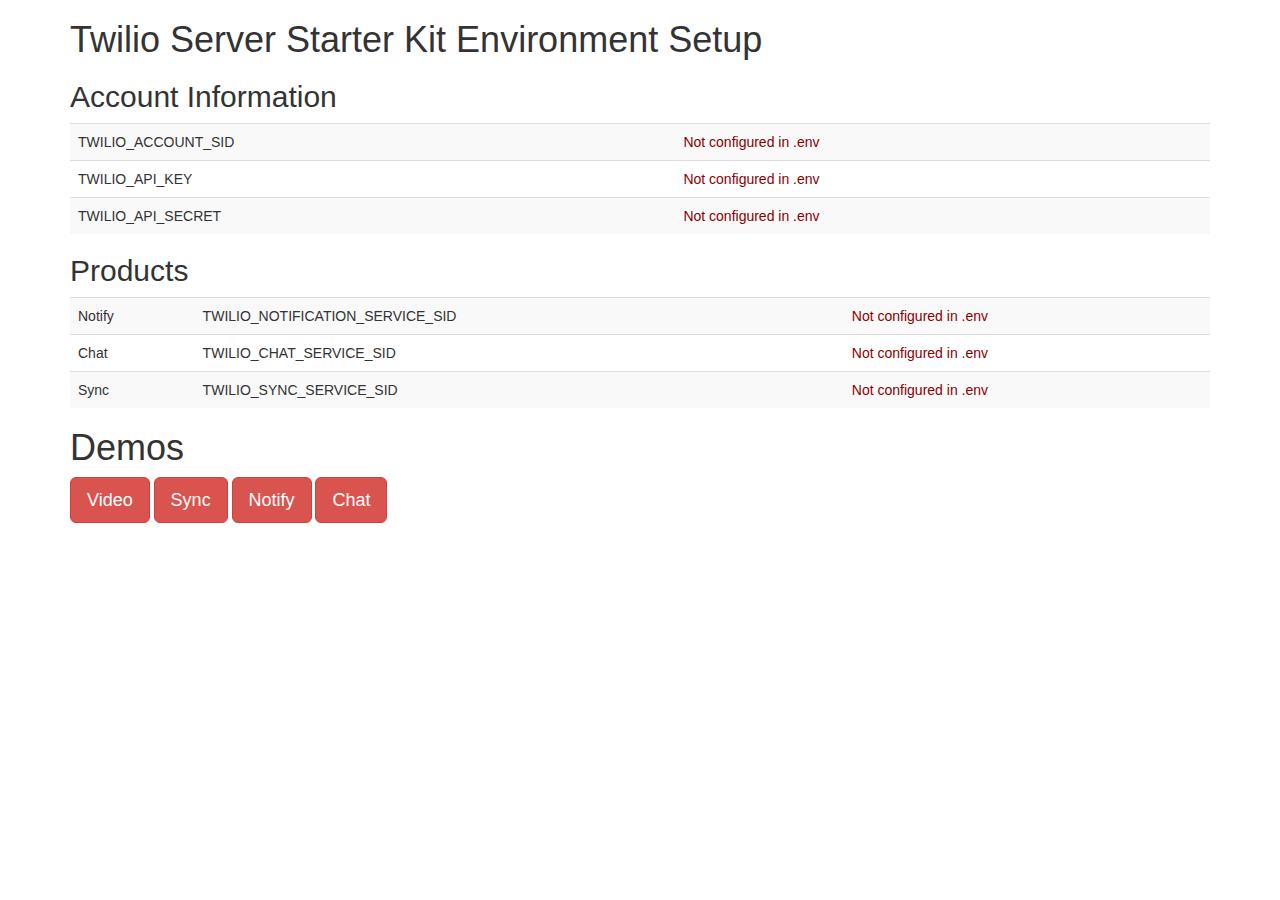
<file: index.html>
<!DOCTYPE html>
<html lang="en">
    <head>
        <title>Twilio Server Starter Kit</title>

        <link href="https://maxcdn.bootstrapcdn.com/bootstrap/3.3.7/css/bootstrap.min.css" rel="stylesheet" integrity="sha384-BVYiiSIFeK1dGmJRAkycuHAHRg32OmUcww7on3RYdg4Va+PmSTsz/K68vbdEjh4u" crossorigin="anonymous">

        <link rel="stylesheet" href="index.css">

    </head>
    <body>
        <div class="container">
            <h1>Twilio Server Starter Kit Environment Setup</h1>
            <h2>Account Information</h2>
            <table class="table table-striped">
                <tr>
                    <td class="config-key">TWILIO_ACCOUNT_SID</td>
                    <td class="config-value" id="twilioAccountSID"></td>
                </tr>
                <tr>
                    <td class="config-key">TWILIO_API_KEY</td>
                    <td class="config-value" id="twilioAPIKey"></td>
                </tr>
                <tr>
                    <td class="config-key">TWILIO_API_SECRET</td>
                    <td class="config-value" id="twilioAPISecret"></td>
                </tr>
            </table>
            <h2>Products</h2>
            <table class="table table-striped">
                <tr>
                    <td class="config-product">Notify</td>
                    <td class="config-key">TWILIO_NOTIFICATION_SERVICE_SID</td>
                    <td class="config-value" id="twilioNotificationServiceSID"></td>
                </tr>
                <tr>
                    <td class="config-product">Chat</td>
                    <td class="config-key">TWILIO_CHAT_SERVICE_SID</td>
                    <td class="config-value" id="twilioChatServiceSID"></td>
                </tr>
                <tr>
                    <td class="config-product">Sync</td>
                    <td class="config-key">TWILIO_SYNC_SERVICE_SID</td>
                    <td class="config-value" id="twilioSyncServiceSID"></td>
                </tr>
            </table>

            <h1>Demos</h1>
            <a id="videoDemoButton" class="btn btn-lg" href="/video/">Video</a>
            <a id="syncDemoButton" class="btn btn-lg"  href="/sync/">Sync</a>
            <a id="notifyDemoButton" class="btn btn-lg" href="/notify/">Notify</a>
            <a id="chatDemoButton" class="btn btn-lg" href="/chat/">Chat</a>
    </div> <!-- container -->

    <script src="//ajax.googleapis.com/ajax/libs/jquery/2.1.4/jquery.min.js"></script>
    <script src="https://maxcdn.bootstrapcdn.com/bootstrap/3.3.7/js/bootstrap.min.js" integrity="sha384-Tc5IQib027qvyjSMfHjOMaLkfuWVxZxUPnCJA7l2mCWNIpG9mGCD8wGNIcPD7Txa" crossorigin="anonymous"></script>
    <script src="/config-check.js"></script>
    </body>
</html>
</file>
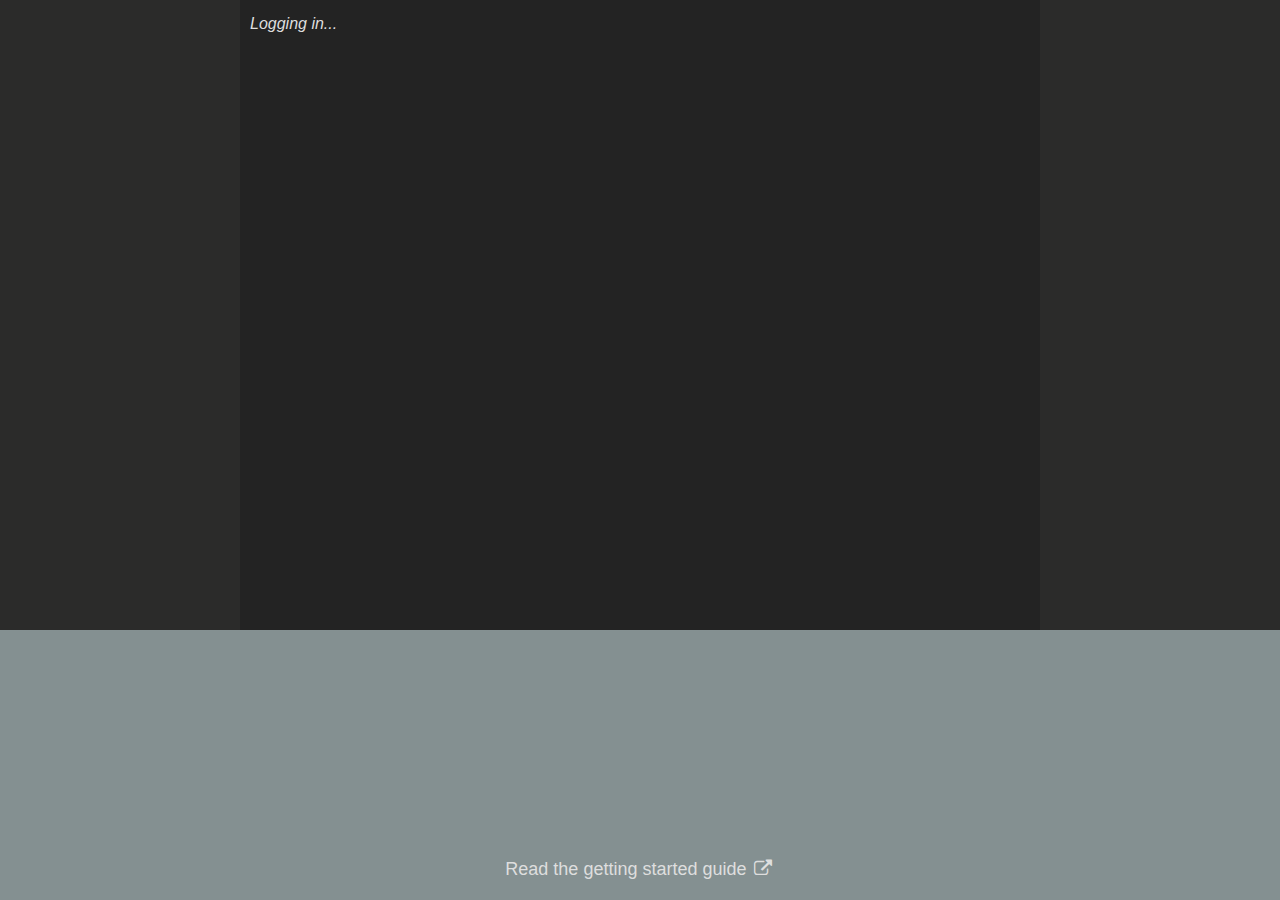
<file: chat/index.html>
<!DOCTYPE html>
<html>
<head>
    <title>Twilio Chat Quickstart</title>
    <link rel="shortcut icon" href="//www.twilio.com/marketing/bundles/marketing/img/favicons/favicon.ico">
    <link rel="stylesheet" href="//maxcdn.bootstrapcdn.com/font-awesome/4.4.0/css/font-awesome.min.css">
	<link rel="stylesheet" href="//media.twiliocdn.com/sdk/js/frame-chat/v0.3/twilio-frame-chat.css" type="text/css">
    <link rel="stylesheet" href="index.css">
</head>
<body>
  <header>
    <a href="https://www.twilio.com/docs/api/chat/guides/quickstart-js" 
      target="_blank">Read the getting started guide
        <i class="fa fa-fw fa-external-link"></i>
      </a>
  </header>

  <section>
    <div id="messages"></div>
 <!--   <input id="chat-input" type="text" placeholder="say anything" autofocus/>-->
  </section>

  <script src="https://media.twiliocdn.com/sdk/js/common/v0.1/twilio-common.js"></script>
	<script src="https://media.twiliocdn.com/sdk/js/chat/v1.0/twilio-chat.js"></script>
  <script src="//media.twiliocdn.com/sdk/js/frame-chat/v0.3/twilio-frame-chat.bundle.min.js"></script>
  <script src="//ajax.googleapis.com/ajax/libs/jquery/2.1.4/jquery.min.js"></script>
  <script src="index.js"></script>
</body>
</html>
</file>
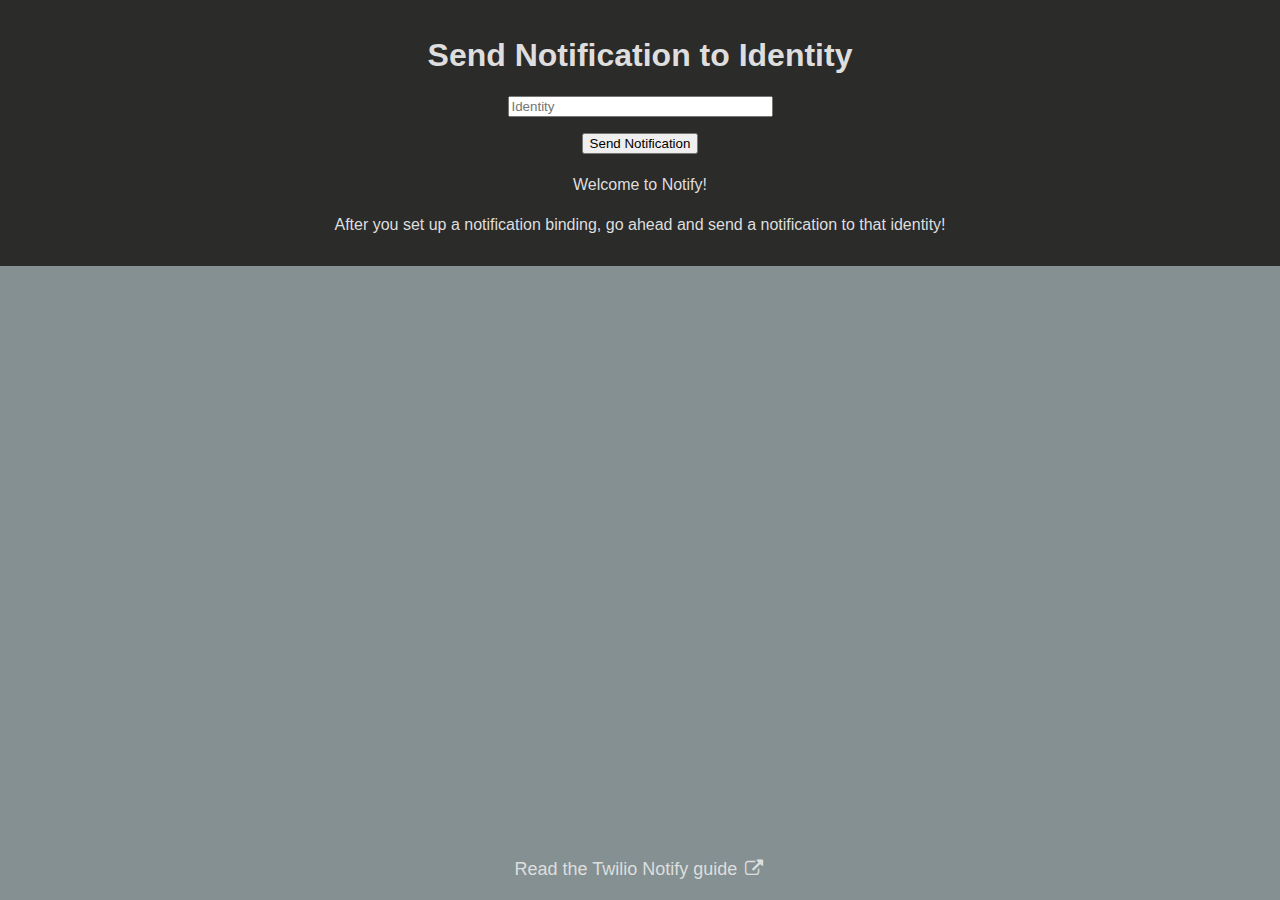
<file: notify/index.html>
<!DOCTYPE html>
<html>
<head>
    <title>Hello App! - Notify Quickstart</title>
    <link rel="shortcut icon" href="//www.twilio.com/marketing/bundles/marketing/img/favicons/favicon.ico">
    <link rel="stylesheet" href="//maxcdn.bootstrapcdn.com/font-awesome/4.4.0/css/font-awesome.min.css">
    <link rel="stylesheet" href="notify.css">
</head>
<body>
  <header>
    <a href="https://www.twilio.com/docs/api/notifications"
       target="_blank">
        Read the Twilio Notify guide
        <i class="fa fa-fw fa-external-link"></i>
    </a>
  </header>

  <section>
    <h1>Send Notification to Identity</h1>

    <input type="text" id="identityInput" placeholder="Identity" size="30"/>
    <p/>
    <input type="submit" id="sendNotificationButton" value="Send Notification"/>

    <div id="message">
        Welcome to Notify!
    </div>

    <p>After you set up a notification binding, go ahead and send a notification to that identity!</p>
  </section>


  <script src="//ajax.googleapis.com/ajax/libs/jquery/2.1.4/jquery.min.js"></script>
  <script src="notify.js"></script>
</body>
</html>
</file>
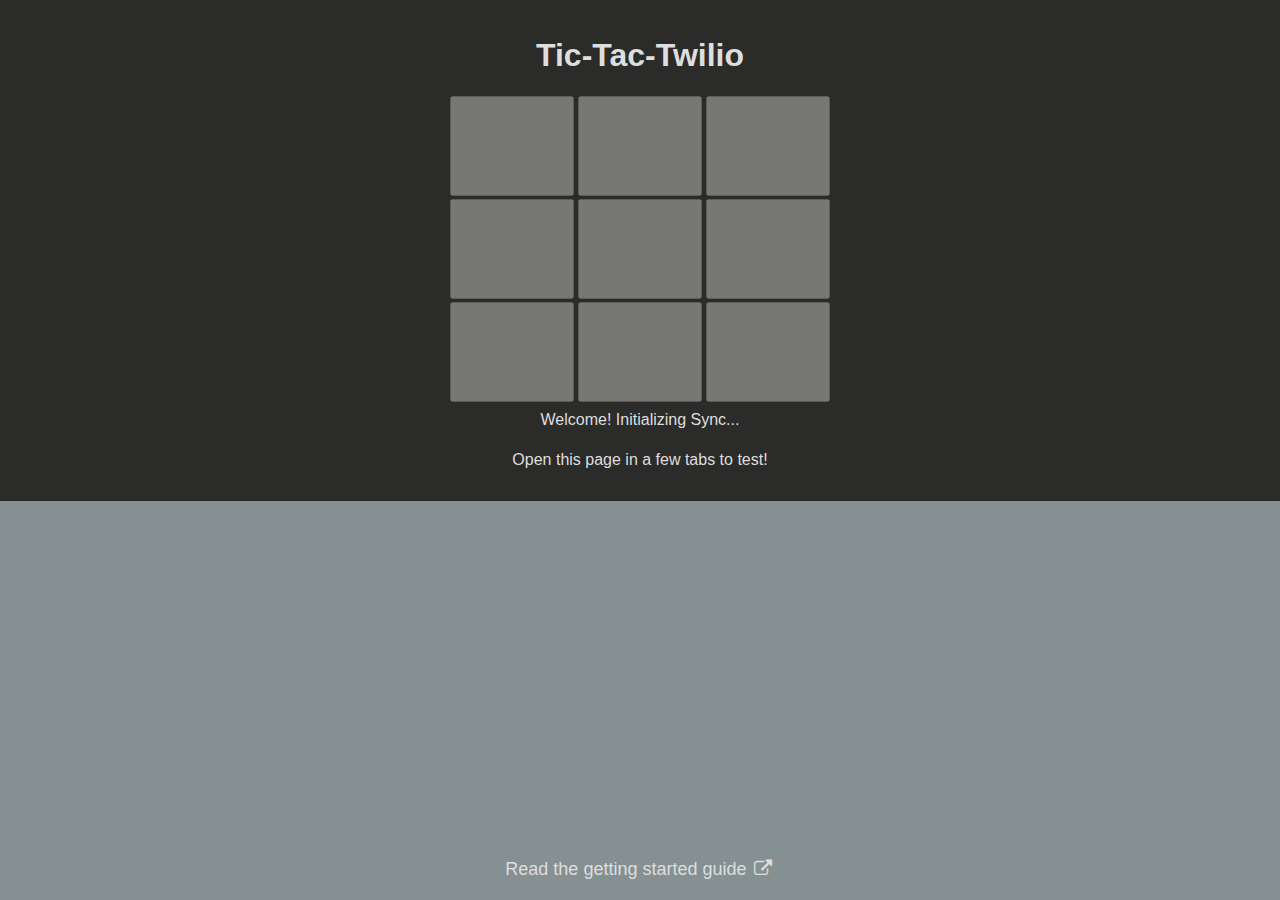
<file: sync/index.html>
<!DOCTYPE html>
<html>
<head>
    <title>Tic-Tac-Twilio - Sync Quickstart</title>
    <link rel="shortcut icon" href="//www.twilio.com/marketing/bundles/marketing/img/favicons/favicon.ico">
    <link rel="stylesheet" href="//maxcdn.bootstrapcdn.com/font-awesome/4.4.0/css/font-awesome.min.css">
    <link rel="stylesheet" href="index.css">
</head>
<body>
  <header>
    <a href="https://www.twilio.com/docs/api/sync/quickstart-js"
       target="_blank">
        Read the getting started guide
        <i class="fa fa-fw fa-external-link"></i>
    </a>
  </header>

  <section>
    <h1>Tic-Tac-Twilio</h1>

    <div id="board">
        <div class="board-row">
            <button type="button" data-row="0" data-col="0" disabled>&nbsp;</button>
            <button type="button" data-row="0" data-col="1" disabled>&nbsp;</button>
            <button type="button" data-row="0" data-col="2" disabled>&nbsp;</button>
        </div>
        <div class="board-row">
            <button type="button" data-row="1" data-col="0" disabled>&nbsp;</button>
            <button type="button" data-row="1" data-col="1" disabled>&nbsp;</button>
            <button type="button" data-row="1" data-col="2" disabled>&nbsp;</button>
        </div>
        <div class="board-row">
            <button type="button" data-row="2" data-col="0" disabled>&nbsp;</button>
            <button type="button" data-row="2" data-col="1" disabled>&nbsp;</button>
            <button type="button" data-row="2" data-col="2" disabled>&nbsp;</button>
        </div>
    </div>

    <div id="message">
        Welcome! Initializing Sync...
    </div>

    <p>Open this page in a few tabs to test!</p>
  </section>


  <script src="//media.twiliocdn.com/sdk/js/sync/v0.7/twilio-sync.min.js"></script>
  <script src="//ajax.googleapis.com/ajax/libs/jquery/2.1.4/jquery.min.js"></script>
  <script src="index.js"></script>
</body>
</html>
</file>
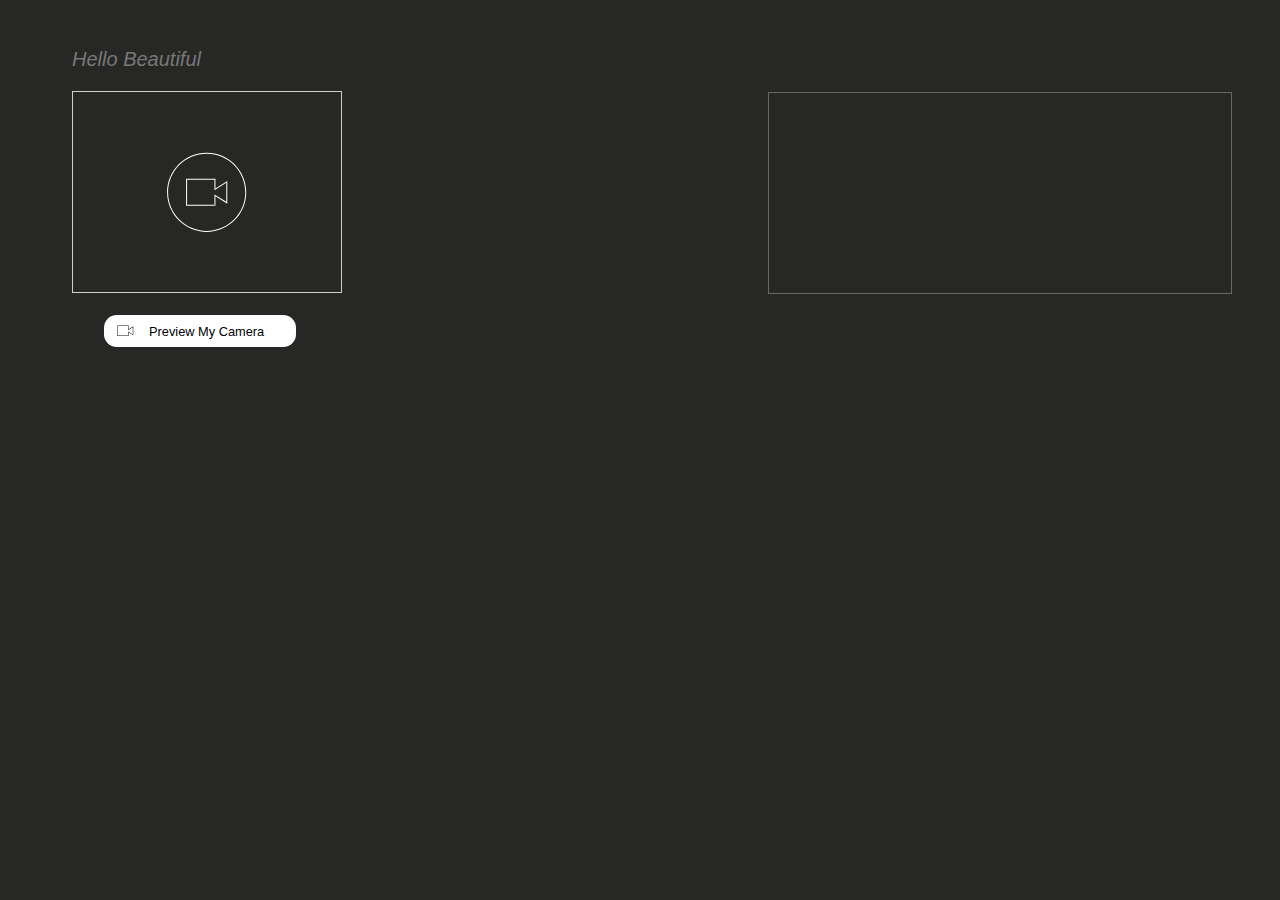
<file: video/index.html>
<!DOCTYPE html>
<html>
<head>
  <title>Twilio Video - Video Quickstart</title>
  <link rel="stylesheet" href="site.css">
</head>
<body>
  <div id="remote-media"></div>
  <div id="controls">
    <div id="preview">
      <p class="instructions">Hello Beautiful</p>
      <div id="local-media"></div>
      <button id="button-preview">Preview My Camera</button>
    </div>
    <div id="room-controls">
      <p class="instructions">Room Name:</p>
      <input id="room-name" type="text" placeholder="Enter a room name" />
      <button id="button-join">Join Room</button>
      <button id="button-leave">Leave Room</button>
    </div>
    <div id="log"></div>
  </div>

  <script src="//media.twiliocdn.com/sdk/js/common/v0.1/twilio-common.min.js"></script>
  <script src="//media.twiliocdn.com/sdk/js/video/releases/1.0.0/twilio-video.js"></script>
  <script src="//ajax.googleapis.com/ajax/libs/jquery/2.1.4/jquery.min.js"></script>
  <script src="quickstart.js"></script>
</body>
</html>
</file>
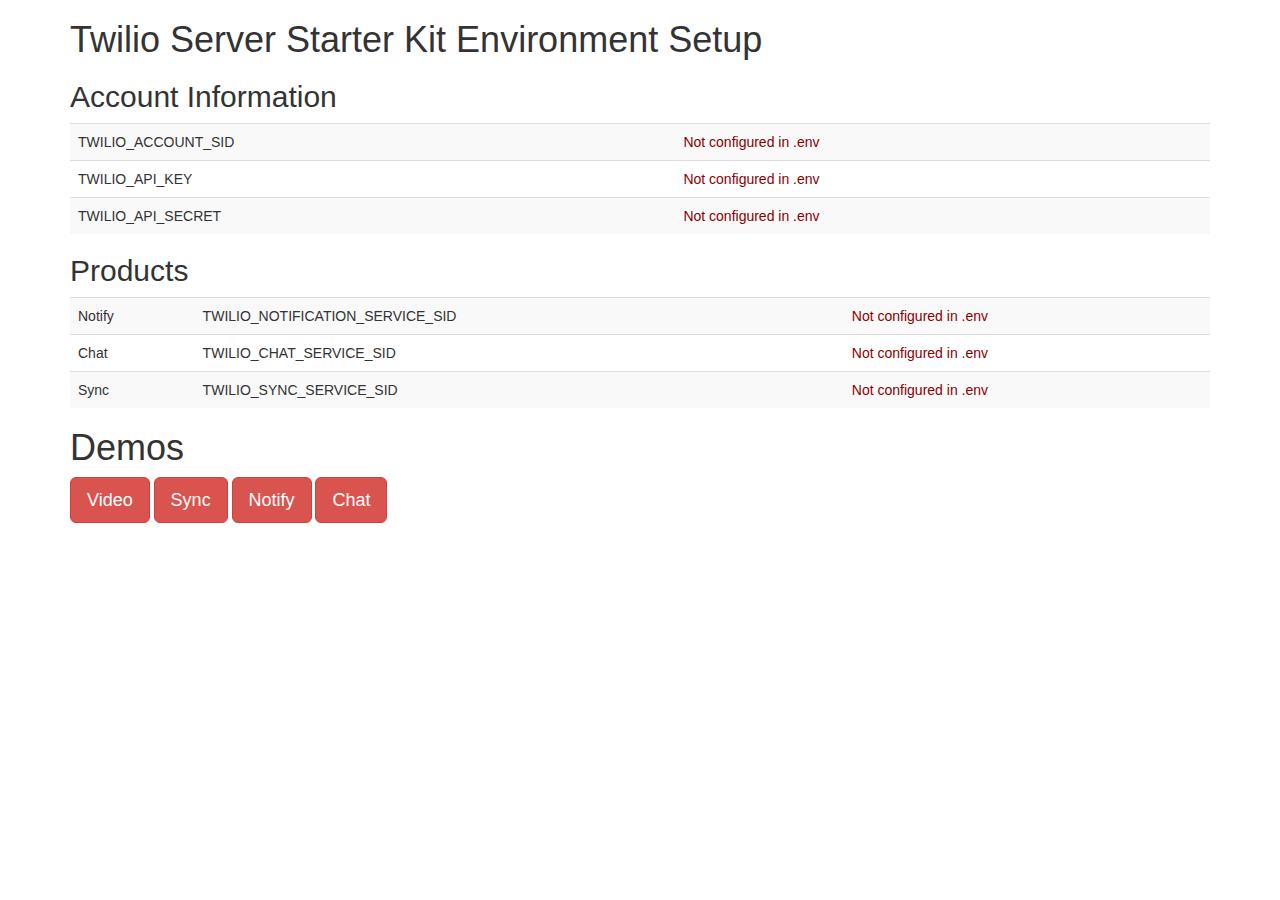
<file: webroot/index.html>
<!DOCTYPE html>
<html lang="en">
    <head>
        <title>Twilio Server Starter Kit</title>

        <link href="https://maxcdn.bootstrapcdn.com/bootstrap/3.3.7/css/bootstrap.min.css" rel="stylesheet" integrity="sha384-BVYiiSIFeK1dGmJRAkycuHAHRg32OmUcww7on3RYdg4Va+PmSTsz/K68vbdEjh4u" crossorigin="anonymous">

        <link rel="stylesheet" href="index.css">

    </head>
    <body>
        <div class="container">
            <h1>Twilio Server Starter Kit Environment Setup</h1>
            <h2>Account Information</h2>
            <table class="table table-striped">
                <tr>
                    <td class="config-key">TWILIO_ACCOUNT_SID</td>
                    <td class="config-value" id="twilioAccountSID"></td>
                </tr>
                <tr>
                    <td class="config-key">TWILIO_API_KEY</td>
                    <td class="config-value" id="twilioAPIKey"></td>
                </tr>
                <tr>
                    <td class="config-key">TWILIO_API_SECRET</td>
                    <td class="config-value" id="twilioAPISecret"></td>
                </tr>
            </table>
            <h2>Products</h2>
            <table class="table table-striped">
                <tr>
                    <td class="config-product">Notify</td>
                    <td class="config-key">TWILIO_NOTIFICATION_SERVICE_SID</td>
                    <td class="config-value" id="twilioNotificationServiceSID"></td>
                </tr>
                <tr>
                    <td class="config-product">Chat</td>
                    <td class="config-key">TWILIO_CHAT_SERVICE_SID</td>
                    <td class="config-value" id="twilioChatServiceSID"></td>
                </tr>
                <tr>
                    <td class="config-product">Sync</td>
                    <td class="config-key">TWILIO_SYNC_SERVICE_SID</td>
                    <td class="config-value" id="twilioSyncServiceSID"></td>
                </tr>
            </table>

            <h1>Demos</h1>
            <a id="videoDemoButton" class="btn btn-lg" href="/video/">Video</a>
            <a id="syncDemoButton" class="btn btn-lg"  href="/sync/">Sync</a>
            <a id="notifyDemoButton" class="btn btn-lg" href="/notify/">Notify</a>
            <a id="chatDemoButton" class="btn btn-lg" href="/chat/">Chat</a>
    </div> <!-- container -->

    <script src="//ajax.googleapis.com/ajax/libs/jquery/2.1.4/jquery.min.js"></script>
    <script src="https://maxcdn.bootstrapcdn.com/bootstrap/3.3.7/js/bootstrap.min.js" integrity="sha384-Tc5IQib027qvyjSMfHjOMaLkfuWVxZxUPnCJA7l2mCWNIpG9mGCD8wGNIcPD7Txa" crossorigin="anonymous"></script>
    <script src="/config-check.js"></script>
    </body>
</script>
</file>
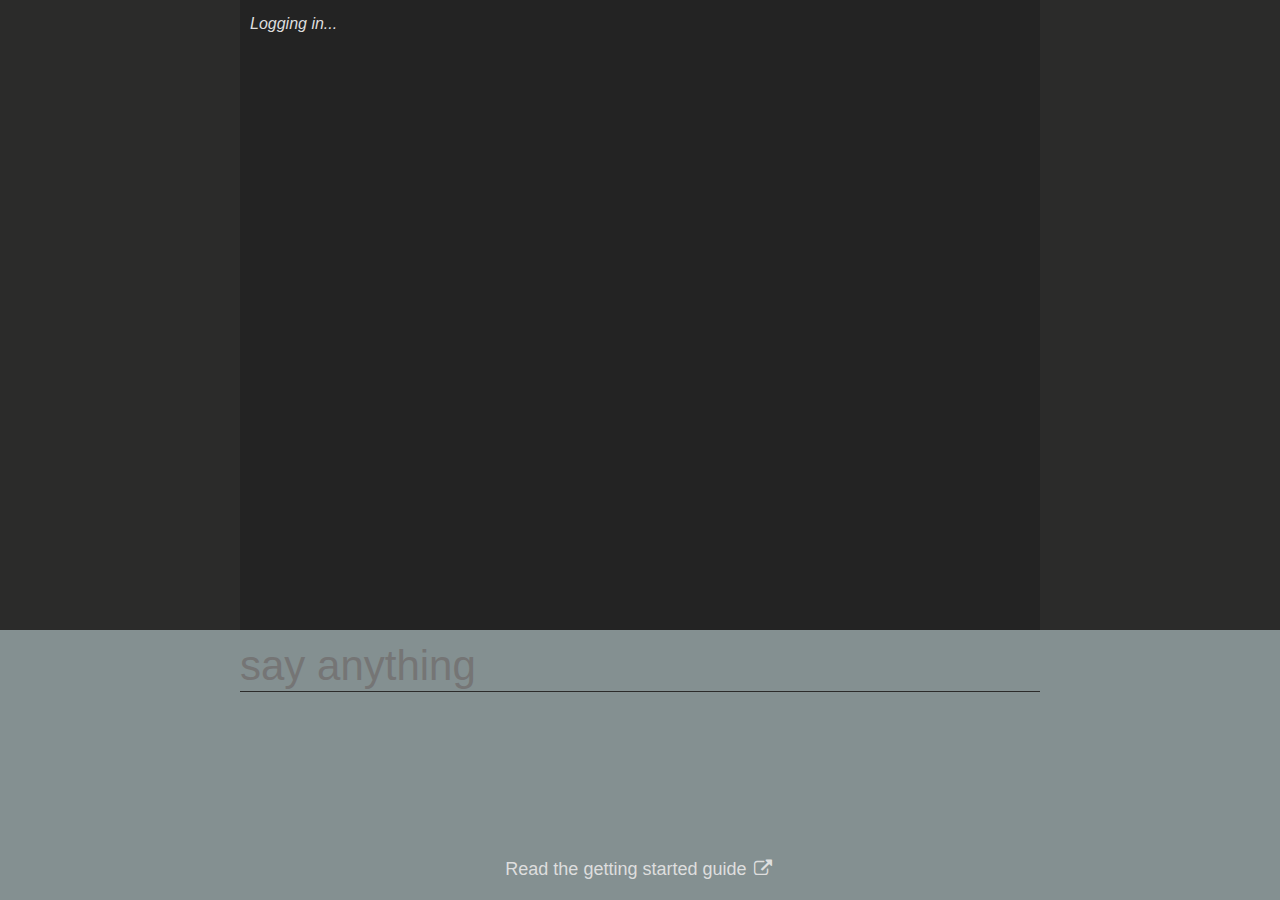
<file: webroot/chat/index.html>
<!DOCTYPE html>
<html>
<head>
    <title>Twilio Chat Quickstart</title>
    <link rel="shortcut icon" href="//www.twilio.com/marketing/bundles/marketing/img/favicons/favicon.ico">
    <link rel="stylesheet" href="//maxcdn.bootstrapcdn.com/font-awesome/4.4.0/css/font-awesome.min.css">
    <link rel="stylesheet" href="index.css">
</head>
<body>
  <header>
    <a href="https://www.twilio.com/docs/api/chat/guides/quickstart-js" 
      target="_blank">Read the getting started guide
        <i class="fa fa-fw fa-external-link"></i>
      </a>
  </header>

  <section>
    <div id="messages"></div>
    <input id="chat-input" type="text" placeholder="say anything" autofocus/>
  </section>

  <script src="https://media.twiliocdn.com/sdk/js/chat/v1.0/twilio-chat.js"></script>
  <script src="//ajax.googleapis.com/ajax/libs/jquery/2.1.4/jquery.min.js"></script>
  <script src="index.js"></script>
</body>
</html>
</file>
<file: index.css>
.config-value.set {
    color:seagreen;
}

.config-value.unset {
    color:darkred;
}
</file>
<file: chat/index.css>
* {
  box-sizing:border-box;
}

html, body {
  padding:0;
  margin:0;
  height:100%;
  width:100%;
  color:#dedede;
  background-color: #849091;
  font-family: 'Helvetica Neue', Helvetica, sans-serif;
}

header {
  width:100%;
  position:absolute;
  text-align:center;
  bottom:20px;
}

header a, header a:visited {
  font-size:18px;
  color:#dedede;
  text-decoration:none;
}

header a:hover {
  text-decoration:underline;
}

section {
  height:70%;
  background-color:#2B2B2A;
}

section input {
  display:block;
  height:52px;
  width:800px;
  margin:10px auto;
  outline:none;
  background-color:transparent;
  border:none;
  border-bottom:1px solid #2B2B2A;
  padding:0;
  font-size:42px;
  color:#eee;
}

#messages {
  background-color:#232323;
  padding:10px;
  height:100%;
  width:800px;
  margin:0 auto;
  overflow-y:auto;
}

#messages p {
  margin:5px 0;
  padding:0;
}

.info {
  margin:5px 0;
  font-style:italic;
}

.message-container {
  margin:5px 0;
  color:#fff;
}

.message-container .username {
  display:inline-block;
  margin-right:5px;
  font-weight:bold;
  color:#849091;
}

.me, .username.me {
  font-weight:bold;
  color:cyan;
}

.message-container .username.me {
  display:inline-block;
  margin-right:5px;
}
</file>
<file: notify/notify.css>
* {
  box-sizing:border-box;
}

html, body {
  padding:0;
  margin:0;
  height:100%;
  width:100%;
  color:#dedede;
  background-color: #849091;
  font-family: 'Helvetica Neue', Helvetica, sans-serif;
}

header {
  width:100%;
  position:absolute;
  text-align:center;
  bottom:20px;
}

header a, header a:visited {
  font-size:18px;
  color:#dedede;
  text-decoration:none;
}

header a:hover {
  text-decoration:underline;
}

section {
  background-color:#2B2B2A;
  text-align:center;
  padding:16px;
}

#message {
  padding:6px;
}
</file>
<file: sync/index.css>
* {
  box-sizing:border-box;
}

html, body {
  padding:0;
  margin:0;
  height:100%;
  width:100%;
  color:#dedede;
  background-color: #849091;
  font-family: 'Helvetica Neue', Helvetica, sans-serif;
}

header {
  width:100%;
  position:absolute;
  text-align:center;
  bottom:20px;
}

header a, header a:visited {
  font-size:18px;
  color:#dedede;
  text-decoration:none;
}

header a:hover {
  text-decoration:underline;
}

section {
  background-color:#2B2B2A;
  text-align:center;
  padding:16px;
}

button:hover {
  cursor:pointer;
  background-color:#000;
  color:#fff;
}

#message {
  padding:6px;
}

#board {
  width: 33%;
  margin-left: auto;
  margin-right: auto;
}

#board .board-row {
  width: 100%;
  padding-bottom: 3px;
}

#board .board-row button {
  width: 30%;
  height: 100px;
  font-size: 50px;
}
</file>
<file: video/site.css>
﻿@import url(https://fonts.googleapis.com/css?family=Share+Tech+Mono);

body,
p {
  padding: 0;
  margin: 0;
}

body {
  background: #272726;
}

div#remote-media {
  height: 43%;
  width: 100%;
  background-color: #fff;
  text-align: center;
  margin: auto;
}

  div#remote-media video {
    border: 1px solid #272726;
    margin: 3em 2em;
    height: 70%;
    max-width: 27% !important;
    background-color: #272726;
    background-repeat: no-repeat;
  }

div#controls {
  padding: 3em;
  max-width: 1200px;
  margin: 0 auto;
}

  div#controls div {
    float: left;
  }

    div#controls div#room-controls,
    div#controls div#preview {
      width: 16em;
      margin: 0 1.5em;
      text-align: center;
    }

  div#controls p.instructions {
    text-align: left;
    margin-bottom: 1em;
    font-family: Helvetica-LightOblique, Helvetica, sans-serif;
    font-style: oblique;
    font-size: 1.25em;
    color: #777776;
  }

  div#controls button {
    width: 15em;
    height: 2.5em;
    margin-top: 1.75em;
    border-radius: 1em;
    font-family: "Helvetica Light", Helvetica, sans-serif;
    font-size: .8em;
    font-weight: lighter;
    outline: 0;
  }

  div#controls div#room-controls input {
    font-family: Helvetica-LightOblique, Helvetica, sans-serif;
    font-style: oblique;
    font-size: 1em;
  }

  div#controls button:active {
    position: relative;
    top: 1px;
  }

  div#controls div#preview div#local-media {
    width: 270px;
    height: 202px;
    border: 1px solid #cececc;
    box-sizing: border-box;
    background-image: url([data-uri]);
    background-position: center;
    background-repeat: no-repeat;
    margin: 0 auto;
  }

    div#controls div#preview div#local-media video {
      max-width: 100%;
      max-height: 100%;
      border: none;
    }

  div#controls div#preview button#button-preview {
    background: url([data-uri])1em center no-repeat #fff;
    border: none;
    padding-left: 1.5em;
  }

  div#controls div#log {
    border: 1px solid #686865;
  }

  div#controls div#room-controls {
    display: none;
  }

    div#controls div#room-controls input {
      width: 100%;
      height: 2.5em;
      padding: .5em;
      display: block;
    }

    div#controls div#room-controls button {
      color: #fff;
      background: 0 0;
      border: 1px solid #686865;
    }

    div#controls div#room-controls button#button-leave {
      display: none;
    }

  div#controls div#log {
    width: 35%;
    height: 9.5em;
    margin-top: 2.75em;
    text-align: left;
    padding: 1.5em;
    float: right;
    overflow-y: scroll;
  }

    div#controls div#log p {
      color: #686865;
      font-family: 'Share Tech Mono', 'Courier New', Courier, fixed-width;
      font-size: 1.25em;
      line-height: 1.25em;
      margin-left: 1em;
      text-indent: -1.25em;
      width: 90%;
    }
</file>
<file: webroot/index.css>
.config-value.set {
    color:seagreen;
}

.config-value.unset {
    color:darkred;
}
</file>
<file: webroot/chat/index.css>
* {
  box-sizing:border-box;
}

html, body {
  padding:0;
  margin:0;
  height:100%;
  width:100%;
  color:#dedede;
  background-color: #849091;
  font-family: 'Helvetica Neue', Helvetica, sans-serif;
}

header {
  width:100%;
  position:absolute;
  text-align:center;
  bottom:20px;
}

header a, header a:visited {
  font-size:18px;
  color:#dedede;
  text-decoration:none;
}

header a:hover {
  text-decoration:underline;
}

section {
  height:70%;
  background-color:#2B2B2A;
}

section input {
  display:block;
  height:52px;
  width:800px;
  margin:10px auto;
  outline:none;
  background-color:transparent;
  border:none;
  border-bottom:1px solid #2B2B2A;
  padding:0;
  font-size:42px;
  color:#eee;
}

#messages {
  background-color:#232323;
  padding:10px;
  height:100%;
  width:800px;
  margin:0 auto;
  overflow-y:auto;
}

#messages p {
  margin:5px 0;
  padding:0;
}

.info {
  margin:5px 0;
  font-style:italic;
}

.message-container {
  margin:5px 0;
  color:#fff;
}

.message-container .username {
  display:inline-block;
  margin-right:5px;
  font-weight:bold;
  color:#849091;
}

.me, .username.me {
  font-weight:bold;
  color:cyan;
}

.message-container .username.me {
  display:inline-block;
  margin-right:5px;
}
</file>
